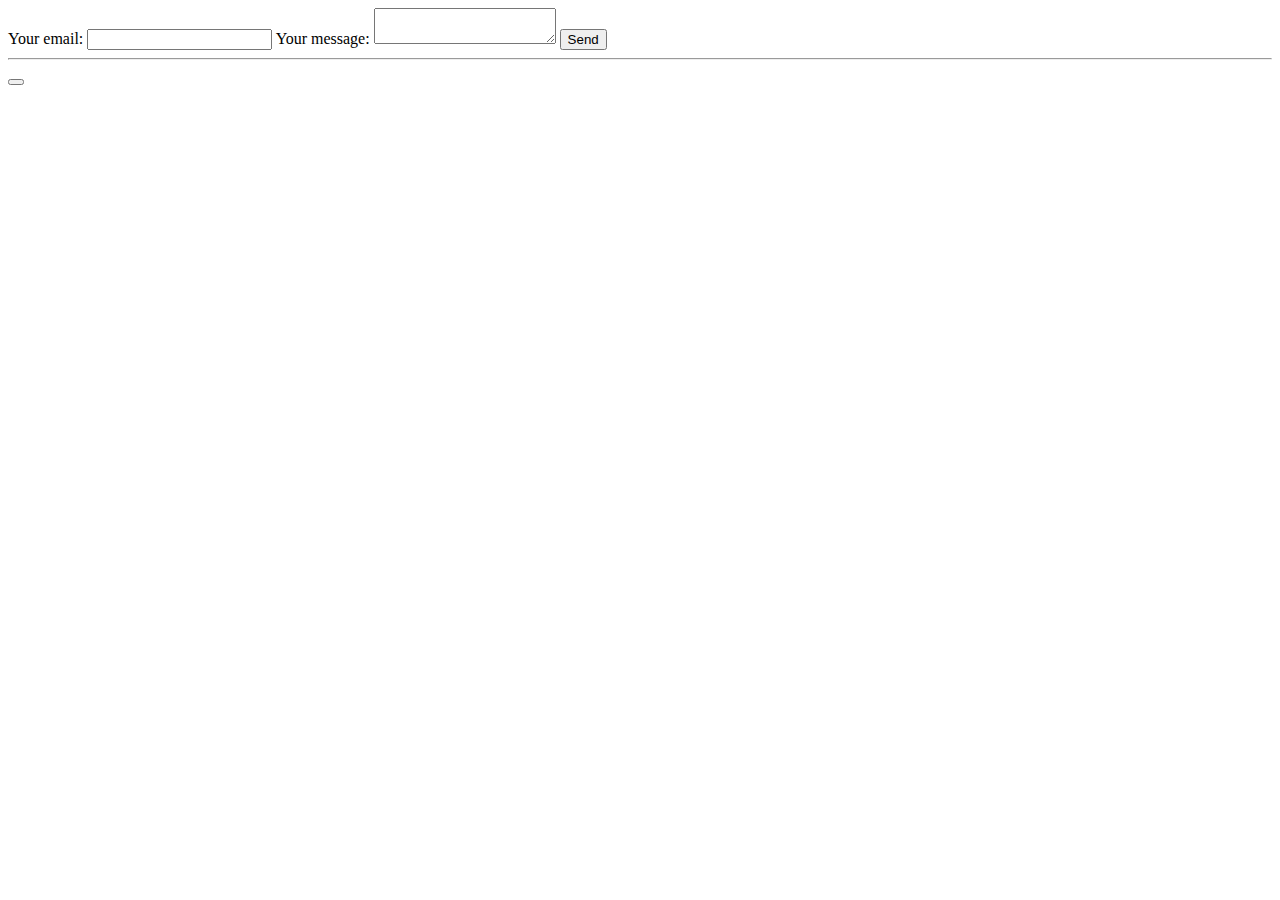
<file: index.html>
<!DOCTYPE html>
<html>
<head>
	<meta charset="utf-8">
	<meta name="viewport" content="width=device-width, initial-scale=1">
	<title></title>
</head>
<body>
    <div>
        <form
        action="https://formspree.io/f/mwkgzebo"
        method="POST">
            <label>
            Your email:
            <input type="email" name="email" id="primerinput">
            </label>
            <label>
            Your message:
            <textarea name="message"></textarea>
            </label>
            <!-- your other form fields go here -->
            <button type="submit">Send</button>
        </form>
        
        <hr>

        <button id="botonocultar" onclick="ocultar()"></button>

    </div>

    <script src="./script.js"></script>
</body>
</html>
</file>
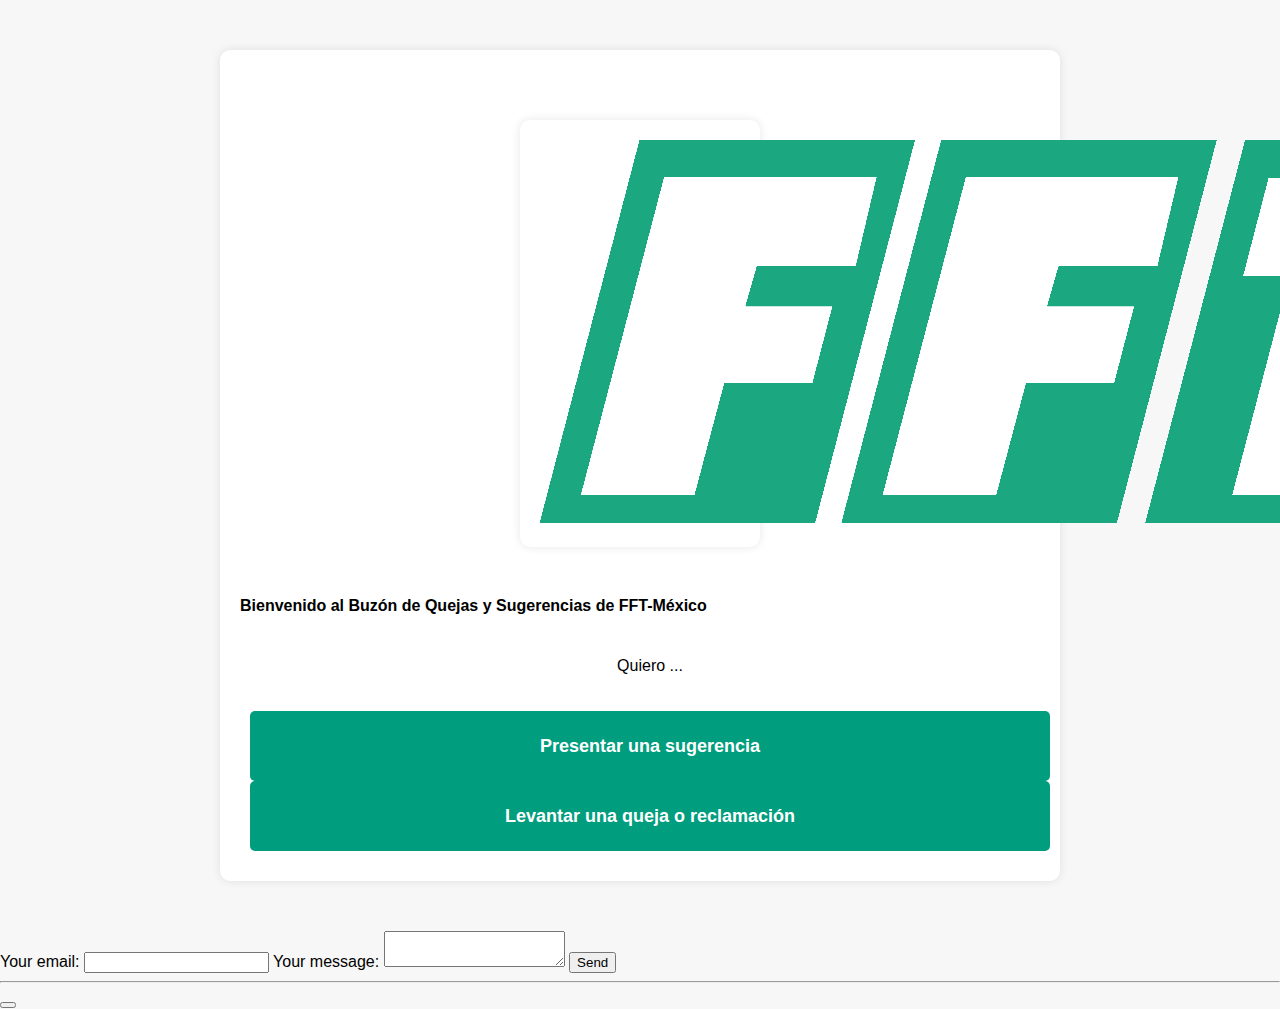
<file: index2.html>
<!doctype html>
<html lang="en">
<head>
    <!-- Required meta tags -->
    <meta charset="utf-8">
    <meta name="viewport" content="width=device-width, initial-scale=1">

    <!-- Bootstrap CSS -->
    <link href="https://cdn.jsdelivr.net/npm/bootstrap@5.0.2/dist/css/bootstrap.min.css" rel="stylesheet" integrity="sha384-EVSTQN3/azprG1Anm3QDgpJLIm9Nao0Yz1ztcQTwFspd3yD65VohhpuuCOmLASjC" crossorigin="anonymous">

    <!-- Hoja de estilos CSS -->
    <link rel="stylesheet" href="./styles/styles.css">

    <title>Quejas y sugerencias FFT-Mx</title>
</head>


<body>

    <div class="containerPrincipal">
        
        <div class="containerLogo">
            <img src="./assets/img/LogoFFT.gif" class="img-fluid" alt="...">
        </div>

        <div id="containerTitulo">
            <p class="h1"><strong>Bienvenido al Buzón de Quejas y Sugerencias de FFT-México</strong></p>
        </div>

        <div class="container">
            <p>Quiero ...</p>
        </div>

        <div class="container">
            <div class="row justify-content-between">
                <div class="col-sm-12 col-m-6">
                    <button type="button" id="buttonPresentarSugerencia">
                        <strong>Presentar una sugerencia</strong>                      
                    </button>
                </div>


                <div class="col-sm-12 col-m-6">
                    <button type="button" id="buttonPresentarQueja">
                        <strong>Levantar una queja o reclamación</strong>
                    </button>
                </div>
            </div> 
        </div>

    </div>

    <!--
    Al fin y al cabo... eso era lo que ella deseaba tambien :(
    -->

    <div id="formspreeContainer">
        <form action="" method="POST"> <!--https://formspree.io/f/mwkgzebo-->
            <label>
            Your email:
            <input type="email" name="email" id="primerinput">
            </label>
            <label>
            Your message:
            <textarea name="message"></textarea>
            </label>
            <!-- your other form fields go here -->
            <button type="submit">Send</button>
        </form>
        
        <hr>

        <button id="botonocultar" onclick="ocultar()"></button>

    </div>





    <!-- Option 1: Bootstrap Bundle with Popper -->
    <script src="https://cdn.jsdelivr.net/npm/bootstrap@5.0.2/dist/js/bootstrap.bundle.min.js" integrity="sha384-MrcW6ZMFYlzcLA8Nl+NtUVF0sA7MsXsP1UyJoMp4YLEuNSfAP+JcXn/tWtIaxVXM" crossorigin="anonymous"></script>
    
</body>

</html>
</file>
<file: styles/styles.css>
body {
    font-family: Arial; /*Esta pendiente cambiar la fuente*/
    background-color: #f7f7f7;
    margin: 0;
    padding: 0;
}

.containerPrincipal {
    max-width: 800px;
    margin: 50px auto;
    padding: 20px;
    background-color: #fff;
    border-radius: 10px;
    box-shadow: 0 0 10px rgba(0, 0, 0, 0.1);
}

.containerLogo {
    max-width: 200px;
    margin: 50px auto;
    padding: 20px;
    background-color: #fff;
    border-radius: 10px;
    box-shadow: 0 0 10px rgba(0, 0, 0, 0.1);
}

.container {
    text-align: center;
    width: 100%;
    padding: 10px;
}

#buttonPresentarQueja {
    width: 100%;
    padding: 10px;
    font-size: 18px;
    border: none;
    border-radius: 5px;
    background-color: #009D7E;
    color: #fff;
    cursor: pointer;
    min-height: 70px;
}

#buttonPresentarSugerencia {
    width: 100%;
    padding: 10px;
    font-size: 18px;
    border: none;
    border-radius: 5px;
    background-color: #009D7E;
    color: #fff;
    cursor: pointer;
    min-height: 70px;
}
</file>
